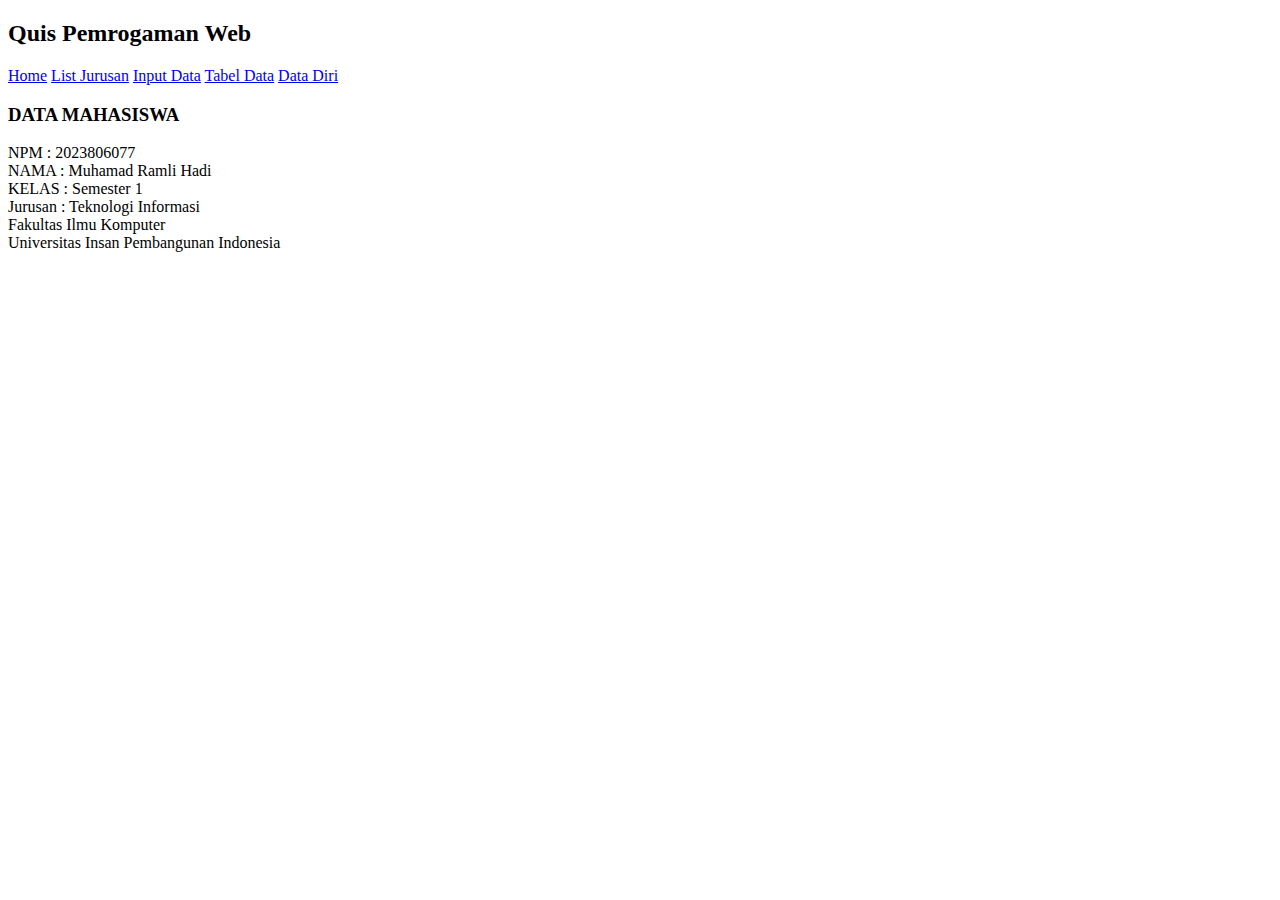
<file: index.html>
<!DOCTYPE html>
<html>
    <head><title>Quis Pemrogaman Web</title></head>
    <body>
        <h2>Quis Pemrogaman Web</h2>
        <p>
            <a href="index.html">Home</a>
            <a href="List_Data.html">List Jurusan</a>
            <a href="input_data.html">Input Data</a>
            <a href="tabel_data.html">Tabel Data</a>
            <a href="ABOUT.html">Data Diri</a>


        </p>
        <h3>DATA MAHASISWA</h3>
        NPM     : 2023806077 <br>
        NAMA    : Muhamad Ramli Hadi <br>
        KELAS   : Semester 1 <br>
        Jurusan : Teknologi Informasi <br>
        Fakultas Ilmu Komputer <br>
        Universitas Insan Pembangunan Indonesia <br>
    </body>
</html>
</file>
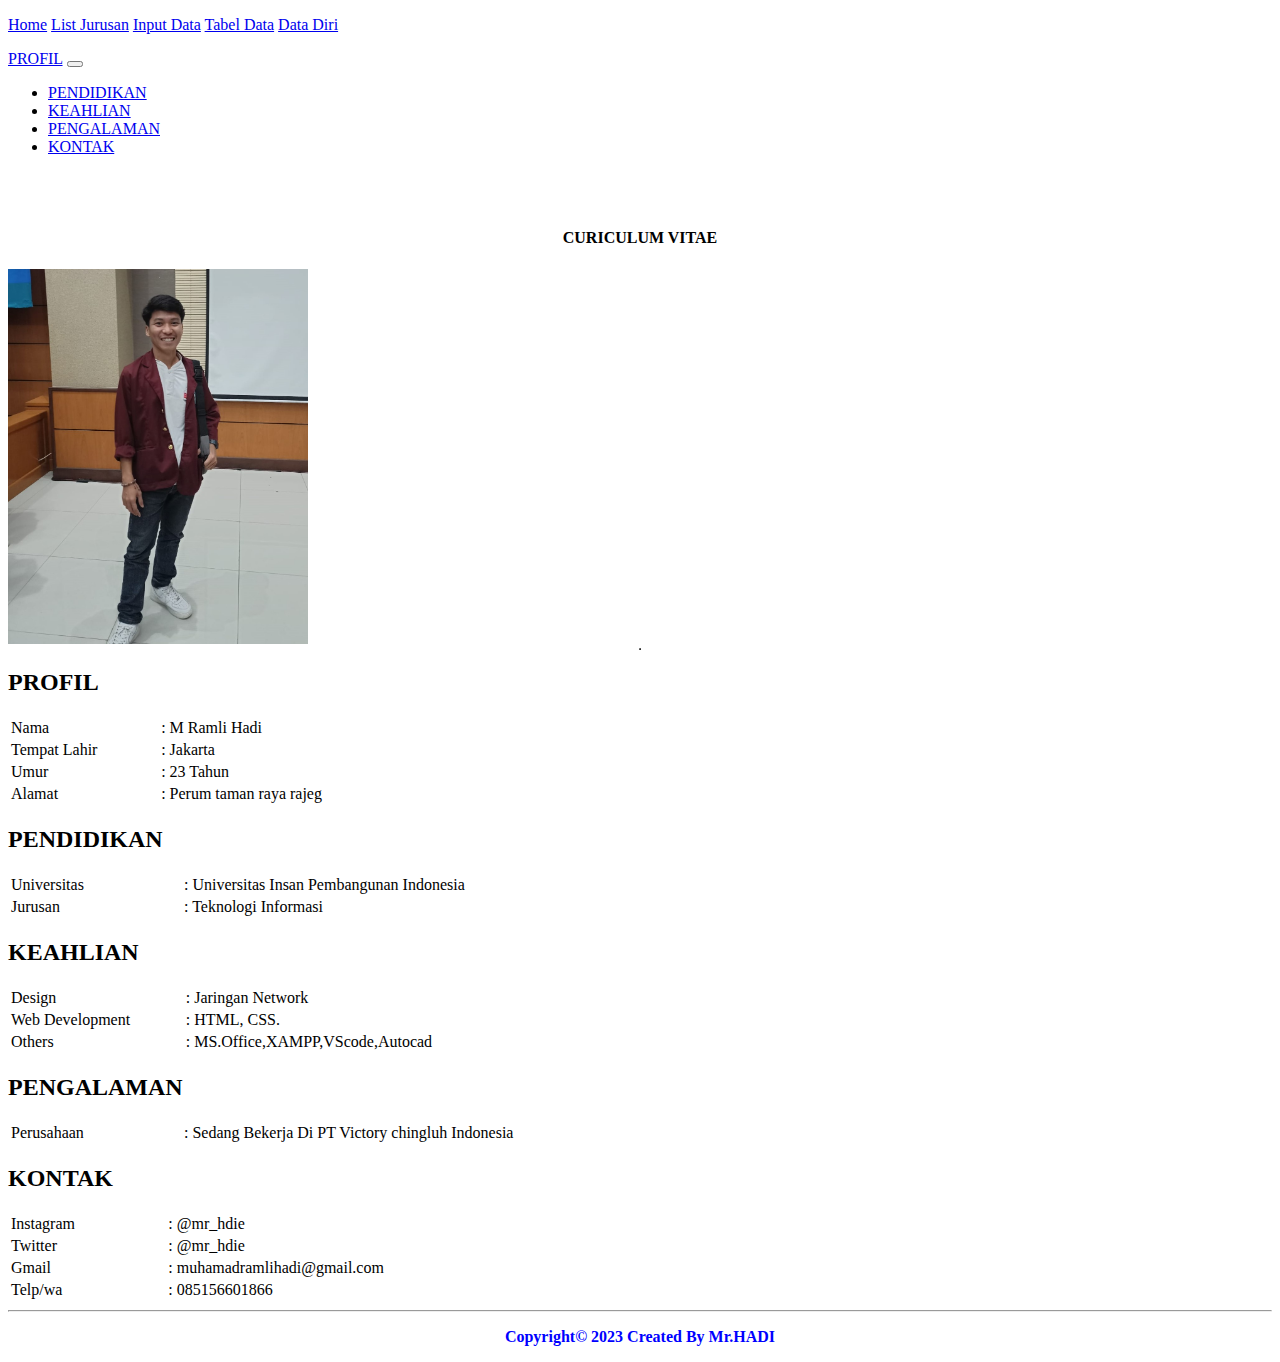
<file: ABOUT.html>
<!DOCTYPE html>
<html lang="en">
<head>
    <meta charset="UTF-8">
    <meta name="viewport" content="width=device-width, initial-scale=1.0">
    <title>Quis Pemrogaman Web</title>
    <link href="https://cdn.jsdelivr.net/npm/bootstrap@5.3.2/dist/css/bootstrap.min.css" rel="stylesheet" integrity="sha384-T3c6CoIi6uLrA9TneNEoa7RxnatzjcDSCmG1MXxSR1GAsXEV/Dwwykc2MPK8M2HN" crossorigin="anonymous">
</head>
<body>
    <P>
        <a href="index.html">Home</a>
        <a href="List_Data.html">List Jurusan</a>
        <a href="input_data.html">Input Data</a>
        <a href="tabel_data.html">Tabel Data</a>
        <a href="ABOUT.html">Data Diri</a>
    </P>

    <nav class="navbar navbar-expand-lg bg-body-tertiary">
        <div class="container-fluid">
          <a class="navbar-brand" href="#">PROFIL</a>
          <button class="navbar-toggler" type="button" data-bs-toggle="collapse" data-bs-target="#navbarSupportedContent" aria-controls="navbarSupportedContent" aria-expanded="false" aria-label="Toggle navigation">
            <span class="navbar-toggler-icon"></span>
          </button>
          <div class="collapse navbar-collapse" id="navbarSupportedContent">
            <ul class="navbar-nav me-auto mb-2 mb-lg-0">
              <li class="nav-item">
                <a class="nav-link active" aria-current="page" href="#">PENDIDIKAN</a>
              </li>
              <li class="nav-item">
                <a class="nav-link" href="#">KEAHLIAN</a>
              </li>
              <li class="nav-item">
                <a class="nav-link" href="#">PENGALAMAN</a>
              </li> 
              <li class="nav-item">
                <a class="nav-link" href="#">KONTAK</a>
              </li>
            </ul>
          </div>
        </div>
      </nav>
<br></br>
<h4 align="center">CURICULUM VITAE</h4>

<table align="center" border="1">
    <tr>
        <img src="fotoprofil1.jpg" width="300px" class="rounded mx-auto d-block" alt="...">
    </tr>
</table>

<h2 id="1">PROFIL</h2>

<table align="center">
    <tr>
        <td width="1%">Nama</td>
        <td width="10%">: M Ramli Hadi</td>
    </tr>
    <tr>
        <td width="1%">Tempat Lahir</td>
        <td width="10%">: Jakarta</td>
    </tr>
    <tr>
        <td width="1%">Umur</td>
        <td width="10%">: 23 Tahun</td>
    </tr>
    <tr>
        <td width="1%">Alamat</td>
        <td width="10%">: Perum taman raya rajeg</td>
    </tr>
</table>

<h2 id="2">PENDIDIKAN</h2>

<table align="center">
    <tr>
        <td width="1%">Universitas</td>
        <td width="10%">: Universitas Insan Pembangunan Indonesia</td>
    </tr>
    <tr>
        <td width="1%">Jurusan</td>
        <td width="10%">: Teknologi Informasi</td>
    </tr>
</table>

<h2 id="3">KEAHLIAN</h2>

<table align="center">
    <tr>
        <td width="1%">Design</td>
        <td width="10%">: Jaringan Network</td>
    </tr>
    <tr>
        <td width="1%">Web Development</td>
        <td width="10%">: HTML, CSS.</td>
    </tr>
    <tr>
        <td width="1%">Others</td>
        <td width="10%">: MS.Office,XAMPP,VScode,Autocad</td>
    </tr>
</table>

<h2 id="4">PENGALAMAN</h2>

<table align="center">
    <tr>
        <td width="1%">Perusahaan</td>
        <td width="10%">: Sedang Bekerja Di PT Victory chingluh Indonesia</td>
    </tr>
</table>

<h2 id="5">KONTAK</h2>

<table align="center">
    <tr>
        <td width="1%">Instagram</td>
        <td width="10%">: @mr_hdie</td>
    </tr>
    <tr>
        <td width="1%">Twitter</td>
        <td width="10%">: @mr_hdie</td>
    </tr>
    <tr>
        <td width="1%">Gmail</td>
        <td width="10%">: muhamadramlihadi@gmail.com</td>
    </tr>
    <tr>
        <td width="1%">Telp/wa</td>
        <td width="10%">: 085156601866</td>
    </tr>
</table>
<hr>
<footer>
    <p align="center">
    <font align="center" font color="blue">
        <b>Copyright&copy; 2023</b> 
        <b>Created By Mr.HADI</b>
    </font>
</footer>
</body> 
<font></font>
</html>
</file>
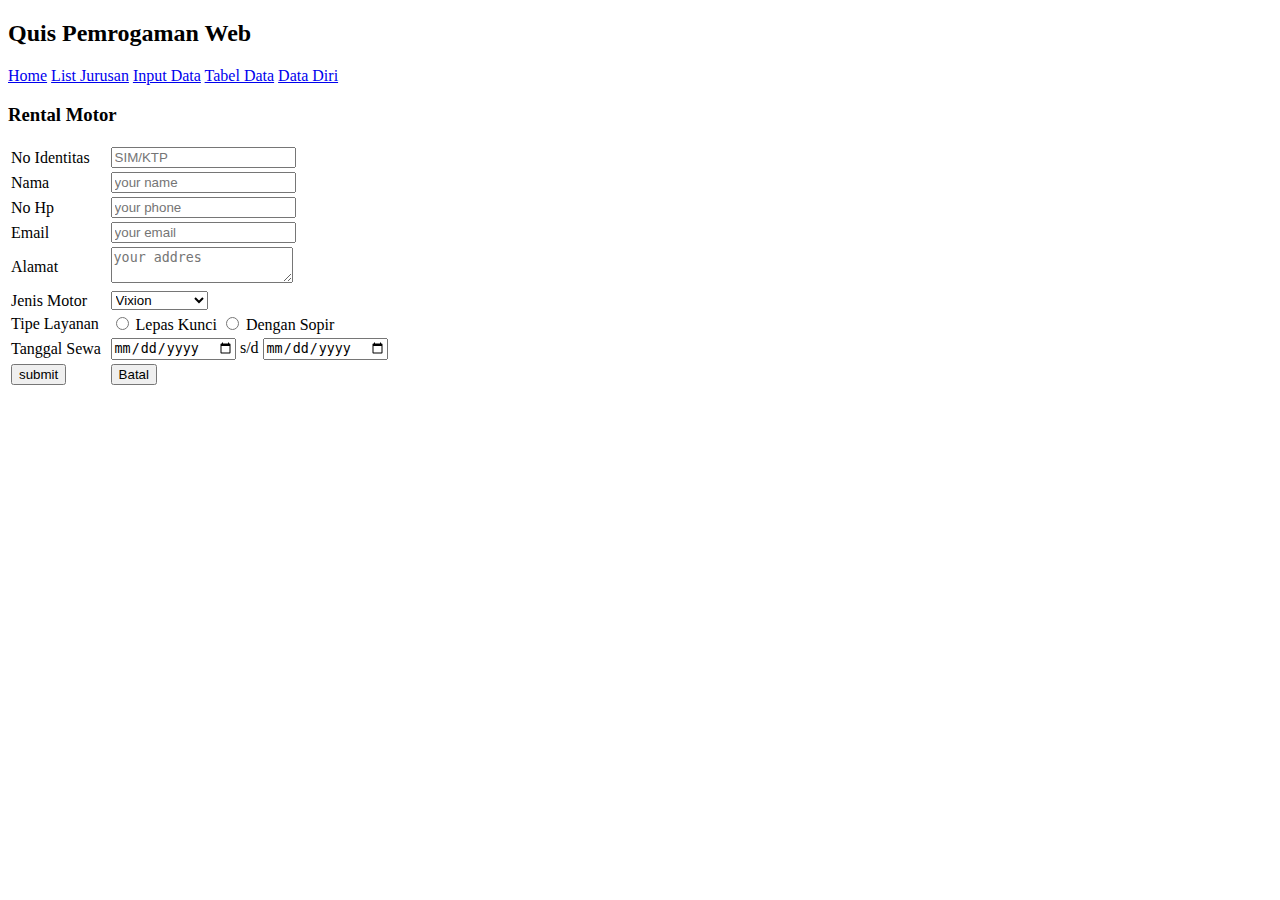
<file: input_data.html>
<!DOCTYPE html>
<html>
    <head><title>Quis Pemrogaman Web</title></head>
    <body>
        <h2>Quis Pemrogaman Web</h2>
        <P>
            <a href="index.html">Home</a>
            <a href="List_Data.html">List Jurusan</a>
            <a href="input_data.html">Input Data</a>
            <a href="tabel_data.html">Tabel Data</a>
            <a href="ABOUT.html">Data Diri</a>
        </P>

        <h3>Rental Motor</h3>
        <form action="proses.php" method="post"></form>
            <table width="400">
                <tr>
                    <td>No Identitas</td>
                    <td><input type="text" name="KTP" placeholder="SIM/KTP"></td>
                </tr>
                <tr>
                    <td>Nama</td>
                    <td><input type="text" name="NAMA" placeholder="your name"></td>
                </tr>
                <tr>
                    <td>No Hp</td>
                    <td><input type="text" name="no Hp" placeholder="your phone"></td>
                </tr>
                <tr>
                    <td>Email</td>
                    <td><input type="text" name="Email" placeholder="your email"></td>
                </tr>
                <tr>
                    <td>Alamat</td>
                    <td><textarea name="Alamat" placeholder="your addres"></textarea></td>
                </tr>
                <tr>
                    <td>Jenis Motor</td>
                    <td><select name="Jenis Motor">
                        <OPtion value="Vixion">Vixion</OPtion>
                        <OPtion value="MIO">MIO</OPtion>
                        <OPtion value="NMAX">NMAX</OPtion>
                        <OPtion value="Supra X 125">Supra X 125</OPtion>
                        <OPtion value="BEAT">BEAT</OPtion>
                    </select></td>
                </tr>
                <tr>
                    <td>Tipe Layanan</td>
                    <td>
                        <input type="radio" value="Lepas Kunci" name="Tipe Layanan"> Lepas Kunci
                        <input type="radio" value="Dengan Sopir" name="Dengan Sopir"> Dengan Sopir
                    </td>
                </tr>
                <tr>
                    <td>Tanggal Sewa</td>
                    <td><input type="date" name="tglsewa"> s/d <input type="date" name="tglsewa"></td>
                </tr>
                <tr>
                    <td><input type="submit" name="submit" value="submit"></td>
                    <td><input type="submit" name="submit" value="Batal"></td>
                </tr>
                </table>
    </body>
</html>
</file>
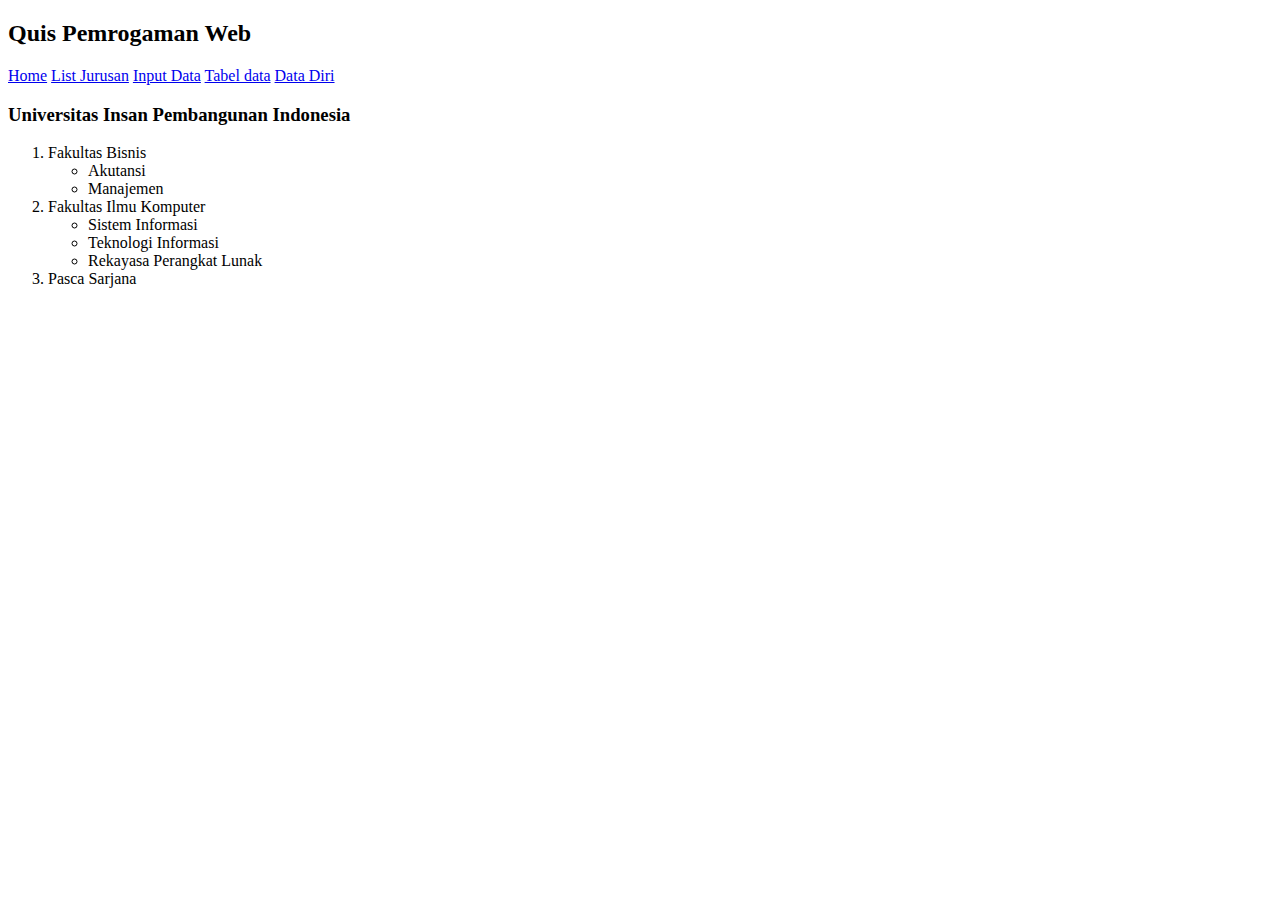
<file: List_Data.html>
<!DOCTYPE html>
<html>
    <head><title>Quis Pemrogaman Web</title></head>
    <body>
        <h2>Quis Pemrogaman Web</h2>
        <p>
            <a href="index.html">Home</a>
            <a href="List_Data.html">List Jurusan</a>
            <a href="input_data.html">Input Data</a>
            <a href="tabel_data.html">Tabel data</a>
            <a href="ABOUT.html">Data Diri</a>
        </p>

        <h3>Universitas Insan Pembangunan Indonesia</h3>
        <ol>
            <li>Fakultas Bisnis</li>
            <ul>
                <li>Akutansi</li>
                <Li>Manajemen</Li>
            </ul>
            <li>Fakultas Ilmu Komputer</li>
            <ul>
                <li>Sistem Informasi</li>
                <li>Teknologi Informasi</li>
                <li>Rekayasa Perangkat Lunak</li>
            </ul>
            <li>Pasca Sarjana</li>
        </ol>
    </body>
</html>
</file>
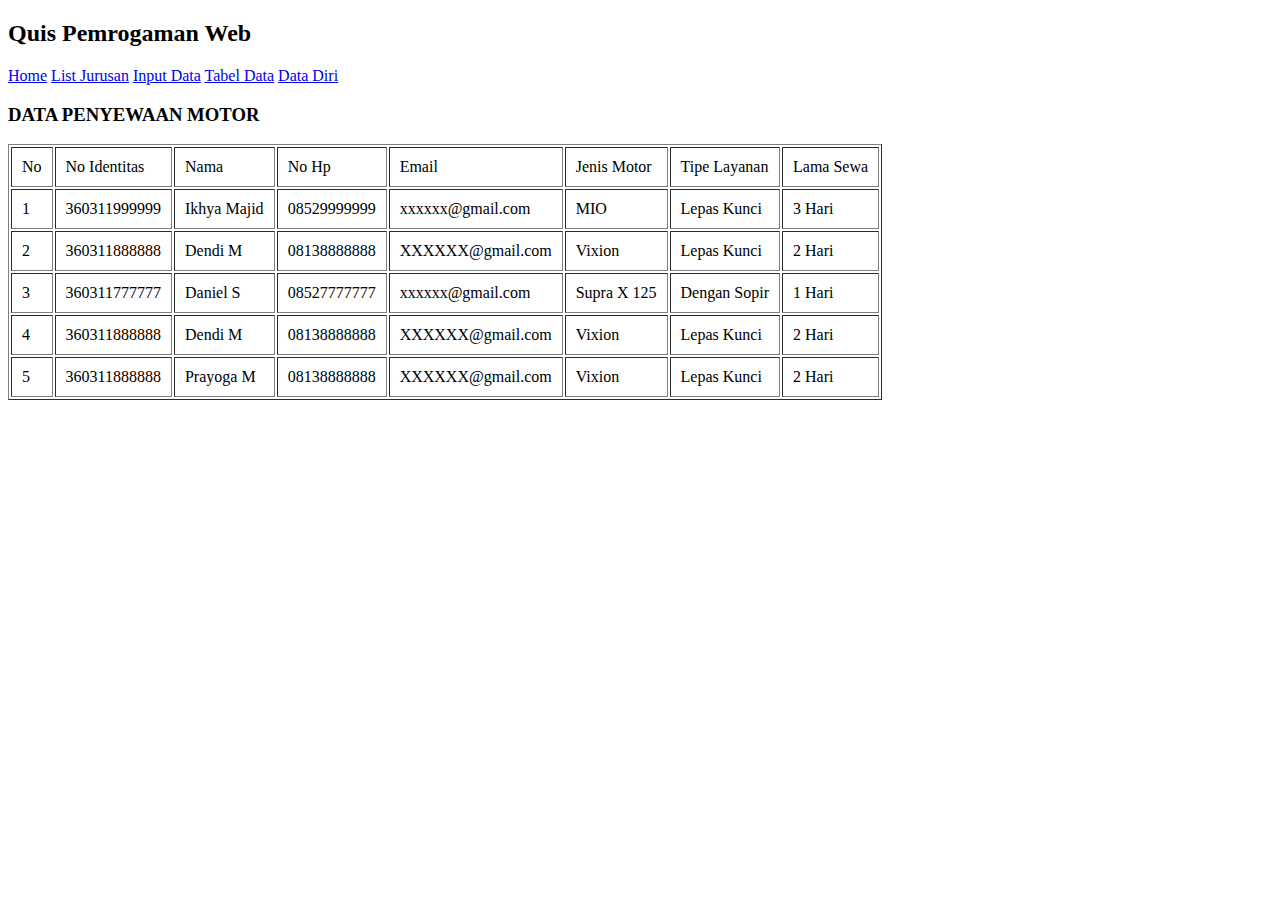
<file: tabel_data.html>
<!DOCTYPE html>
<html>
    <head><title>Quis Pemrogaman Web</title></head>
    <body>
        <h2>Quis Pemrogaman Web</h2>
        <P>
            <a href="index.html">Home</a>
            <a href="List_Data.html">List Jurusan</a>
            <a href="input_data.html">Input Data</a>
            <a href="tabel_data.html">Tabel Data</a>
            <a href="ABOUT.html">Data Diri</a>
        </P>
        <h3>DATA PENYEWAAN MOTOR</h3>
        <table border="1" cellpadding="10">
        <tr>
            <td>No</td>
            <td>No Identitas</td>
            <td>Nama</td>
            <td>No Hp</td>
            <td>Email</td>
            <td>Jenis Motor</td>
            <td>Tipe Layanan</td>
            <td>Lama Sewa</td>
        </tr>
        <tr>
            <td>1</td>
            <td>360311999999</td>
            <td>Ikhya Majid</td>
            <td>08529999999</td>
            <td>xxxxxx@gmail.com</td>
            <td>MIO</td>
            <td>Lepas Kunci</td>
            <td>3 Hari</td>
        </tr>
        <tr>
            <td>2</td>
            <td>360311888888</td>
            <td>Dendi M</td>
            <td>08138888888</td>
            <td>XXXXXX@gmail.com</td>
            <td>Vixion</td>
            <td>Lepas Kunci</td>
            <td>2 Hari</td>
        </tr>
        <tr>
            <td>3</td>
            <td>360311777777</td>
            <td>Daniel S</td>
            <td>08527777777</td>
            <td>xxxxxx@gmail.com</td>
            <td>Supra X 125</td>
            <td>Dengan Sopir</td>
            <td>1 Hari</td>
        </tr>
        <tr>
            <td>4</td>
            <td>360311888888</td>
            <td>Dendi M</td>
            <td>08138888888</td>
            <td>XXXXXX@gmail.com</td>
            <td>Vixion</td>
            <td>Lepas Kunci</td>
            <td>2 Hari</td>
        </tr>
        <tr>
            <td>5</td>
            <td>360311888888</td>
            <td>Prayoga M</td>
            <td>08138888888</td>
            <td>XXXXXX@gmail.com</td>
            <td>Vixion</td>
            <td>Lepas Kunci</td>
            <td>2 Hari</td>
        </tr>
        </table>
    </body>
</html>
</file>
